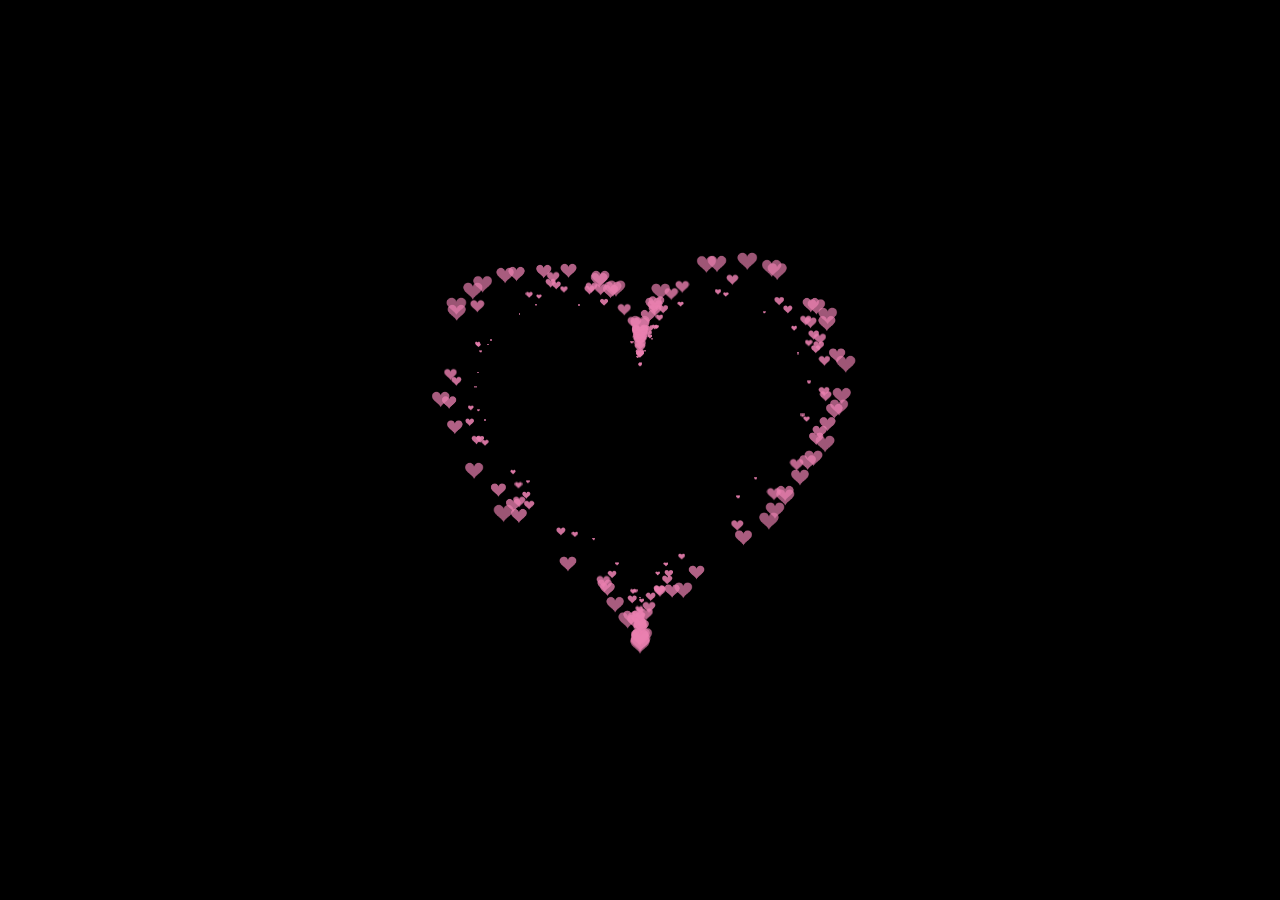
<file: heart.html>
<!DOCTYPE html>
<html>

<head>
  <title></title>
</head>
<style>
  * {
    padding: 0;
    margin: 0;
  }

  html,
  body {
    height: 100%;
    padding: 0;
    margin: 0;
    background: #000;
  }

  canvas {
    position: absolute;
    width: 100%;
    height: 100%;
  }

  .aa {
    position: fixed;
    left: 50%;
    bottom: 10px;
    color: #ccc
  }
</style>

<body>
  <canvas id="pinkboard"></canvas>

  <script>
    /*
     * Settings
     */
    var settings = {
      particles: {
        length: 500, // maximum amount of particles
        duration: 2, // particle duration in sec
        velocity: 100, // particle velocity in pixels/sec
        effect: -0.75, // play with this for a nice effect
        size: 30, // particle size in pixels
      },
    };

    /*
     * RequestAnimationFrame polyfill by Erik M?ller
     */
    (function () { var b = 0; var c = ["ms", "moz", "webkit", "o"]; for (var a = 0; a < c.length && !window.requestAnimationFrame; ++a) { window.requestAnimationFrame = window[c[a] + "RequestAnimationFrame"]; window.cancelAnimationFrame = window[c[a] + "CancelAnimationFrame"] || window[c[a] + "CancelRequestAnimationFrame"] } if (!window.requestAnimationFrame) { window.requestAnimationFrame = function (h, e) { var d = new Date().getTime(); var f = Math.max(0, 16 - (d - b)); var g = window.setTimeout(function () { h(d + f) }, f); b = d + f; return g } } if (!window.cancelAnimationFrame) { window.cancelAnimationFrame = function (d) { clearTimeout(d) } } }());

    /*
     * Point class
     */
    var Point = (function () {
      function Point(x, y) {
        this.x = (typeof x !== 'undefined') ? x : 0;
        this.y = (typeof y !== 'undefined') ? y : 0;
      }
      Point.prototype.clone = function () {
        return new Point(this.x, this.y);
      };
      Point.prototype.length = function (length) {
        if (typeof length == 'undefined')
          return Math.sqrt(this.x * this.x + this.y * this.y);
        this.normalize();
        this.x *= length;
        this.y *= length;
        return this;
      };
      Point.prototype.normalize = function () {
        var length = this.length();
        this.x /= length;
        this.y /= length;
        return this;
      };
      return Point;
    })();

    /*
     * Particle class
     */
    var Particle = (function () {
      function Particle() {
        this.position = new Point();
        this.velocity = new Point();
        this.acceleration = new Point();
        this.age = 0;
      }
      Particle.prototype.initialize = function (x, y, dx, dy) {
        this.position.x = x;
        this.position.y = y;
        this.velocity.x = dx;
        this.velocity.y = dy;
        this.acceleration.x = dx * settings.particles.effect;
        this.acceleration.y = dy * settings.particles.effect;
        this.age = 0;
      };
      Particle.prototype.update = function (deltaTime) {
        this.position.x += this.velocity.x * deltaTime;
        this.position.y += this.velocity.y * deltaTime;
        this.velocity.x += this.acceleration.x * deltaTime;
        this.velocity.y += this.acceleration.y * deltaTime;
        this.age += deltaTime;
      };
      Particle.prototype.draw = function (context, image) {
        function ease(t) {
          return (--t) * t * t + 1;
        }
        var size = image.width * ease(this.age / settings.particles.duration);
        context.globalAlpha = 1 - this.age / settings.particles.duration;
        context.drawImage(image, this.position.x - size / 2, this.position.y - size / 2, size, size);
      };
      return Particle;
    })();

    /*
     * ParticlePool class
     */
    var ParticlePool = (function () {
      var particles,
        firstActive = 0,
        firstFree = 0,
        duration = settings.particles.duration;

      function ParticlePool(length) {
        // create and populate particle pool
        particles = new Array(length);
        for (var i = 0; i < particles.length; i++)
          particles[i] = new Particle();
      }
      ParticlePool.prototype.add = function (x, y, dx, dy) {
        particles[firstFree].initialize(x, y, dx, dy);

        // handle circular queue
        firstFree++;
        if (firstFree == particles.length) firstFree = 0;
        if (firstActive == firstFree) firstActive++;
        if (firstActive == particles.length) firstActive = 0;
      };
      ParticlePool.prototype.update = function (deltaTime) {
        var i;

        // update active particles
        if (firstActive < firstFree) {
          for (i = firstActive; i < firstFree; i++)
            particles[i].update(deltaTime);
        }
        if (firstFree < firstActive) {
          for (i = firstActive; i < particles.length; i++)
            particles[i].update(deltaTime);
          for (i = 0; i < firstFree; i++)
            particles[i].update(deltaTime);
        }

        // remove inactive particles
        while (particles[firstActive].age >= duration && firstActive != firstFree) {
          firstActive++;
          if (firstActive == particles.length) firstActive = 0;
        }


      };
      ParticlePool.prototype.draw = function (context, image) {
        // draw active particles
        if (firstActive < firstFree) {
          for (i = firstActive; i < firstFree; i++)
            particles[i].draw(context, image);
        }
        if (firstFree < firstActive) {
          for (i = firstActive; i < particles.length; i++)
            particles[i].draw(context, image);
          for (i = 0; i < firstFree; i++)
            particles[i].draw(context, image);
        }
      };
      return ParticlePool;
    })();

    /*
     * Putting it all together
     */
    (function (canvas) {
      var context = canvas.getContext('2d'),
        particles = new ParticlePool(settings.particles.length),
        particleRate = settings.particles.length / settings.particles.duration, // particles/sec
        time;

      // get point on heart with -PI <= t <= PI
      function pointOnHeart(t) {
        return new Point(
          160 * Math.pow(Math.sin(t), 3),
          130 * Math.cos(t) - 50 * Math.cos(2 * t) - 20 * Math.cos(3 * t) - 10 * Math.cos(4 * t) + 25
        );
      }

      // creating the particle image using a dummy canvas
      var image = (function () {
        var canvas = document.createElement('canvas'),
          context = canvas.getContext('2d');
        canvas.width = settings.particles.size;
        canvas.height = settings.particles.size;
        // helper function to create the path
        function to(t) {
          var point = pointOnHeart(t);
          point.x = settings.particles.size / 2 + point.x * settings.particles.size / 350;
          point.y = settings.particles.size / 2 - point.y * settings.particles.size / 350;
          return point;
        }
        // create the path
        context.beginPath();
        var t = -Math.PI;
        var point = to(t);
        context.moveTo(point.x, point.y);
        while (t < Math.PI) {
          t += 0.01; // baby steps!
          point = to(t);
          context.lineTo(point.x, point.y);
        }
        context.closePath();
        // create the fill
        context.fillStyle = '#ea80b0';
        context.fill();
        // create the image
        var image = new Image();
        image.src = canvas.toDataURL();
        return image;
      })();

      // render that thing!
      function render() {
        // next animation frame
        requestAnimationFrame(render);

        // update time
        var newTime = new Date().getTime() / 1000,
          deltaTime = newTime - (time || newTime);
        time = newTime;

        // clear canvas
        context.clearRect(0, 0, canvas.width, canvas.height);

        // create new particles
        var amount = particleRate * deltaTime;
        for (var i = 0; i < amount; i++) {
          var pos = pointOnHeart(Math.PI - 2 * Math.PI * Math.random());
          var dir = pos.clone().length(settings.particles.velocity);
          particles.add(canvas.width / 2 + pos.x, canvas.height / 2 - pos.y, dir.x, -dir.y);
        }

        // update and draw particles
        particles.update(deltaTime);
        particles.draw(context, image);
      }

      // handle (re-)sizing of the canvas
      function onResize() {
        canvas.width = canvas.clientWidth;
        canvas.height = canvas.clientHeight;
      }
      window.onresize = onResize;

      // delay rendering bootstrap
      setTimeout(function () {
        onResize();
        render();
      }, 10);
    })(document.getElementById('pinkboard'));
  </script>
</body>

</html>
</file>
